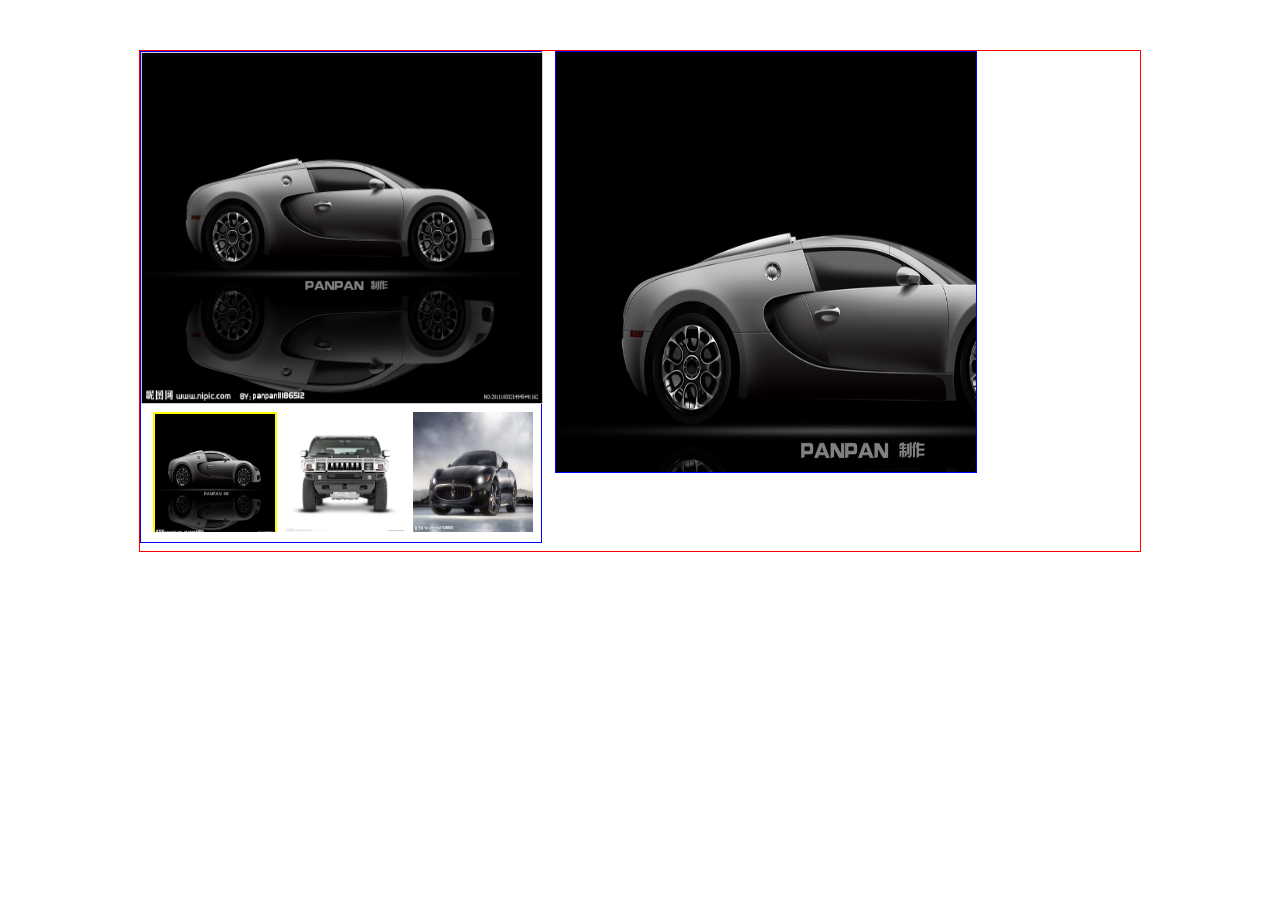
<file: index.html>
<!DOCTYPE html>
<html lang="en">
<head>
    <meta charset="UTF-8">
    <title>Title</title>
    <style>
        *{margin: 0;padding: 0;}
        ul{list-style: none;}
        a{text-decoration: none;}
        img{display: block;}
        #max{  width: 1000px;  height: 500px; border: 1px solid red; position: relative; margin: 50px auto;}
        .left{float: left;width: 400px; height: 490px; position: relative; border: 1px solid blue; left: 0;top:0;}
        .smallSize{width: 400px; height:350px; border:1px solid #ccc; position: absolute;}
        .smallSize img{  width: 400px;  height: 350px;}
        .tuP{  width: 400px; height: 120px; overflow: hidden; position: absolute; top:360px; margin-left: 8px;}
        .tuP ul li {float: left; margin: 0 4px;}
        .tuP ul li a img{  height: 120px;  width: 120px;}
        .right{ overflow: hidden; height: 420px;  width: 420px;  border:1px solid blue;  margin-left: 15px; position: absolute; left: 400px;}
        .right img{ height: 600px;  width: 600px;}
        .current{border: 2px solid yellow;}
    </style>
    <script src="jquery-2.1.1.min.js"></script>
</head>
<body>
<div id="max">
    <div class="left">
        <div class="smallSize">
            <img src="1.jpg" alt="">
        </div>
        <div class="tuP">
            <ul>
                <li class="current"><a href="javascript:;"><img src="1.jpg" alt=""></a></li>
                <li><a href="javascript:;"><img src="2.jpg" alt=""></a></li>
                <li><a href="javascript:;"><img src="3.jpg" alt=""></a></li>
                <li><a href="javascript:;"><img src="4.jpg" alt=""></a></li>
                <li><a href="javascript:;"><img src="5.jpg" alt=""></a></li>
                <li><a href="javascript:;"><img src="6.jpg" alt=""></a></li>
                <li><a href="javascript:;"><img src="7.jpg" alt=""></a></li>
                <li><a href="javascript:;"><img src="8.jpg" alt=""></a></li>
            </ul>
        </div>
    </div>
    <div class="right">
        <img src="1.jpg" alt="图片">
    </div>
</div>
</body>
</html>
</file>
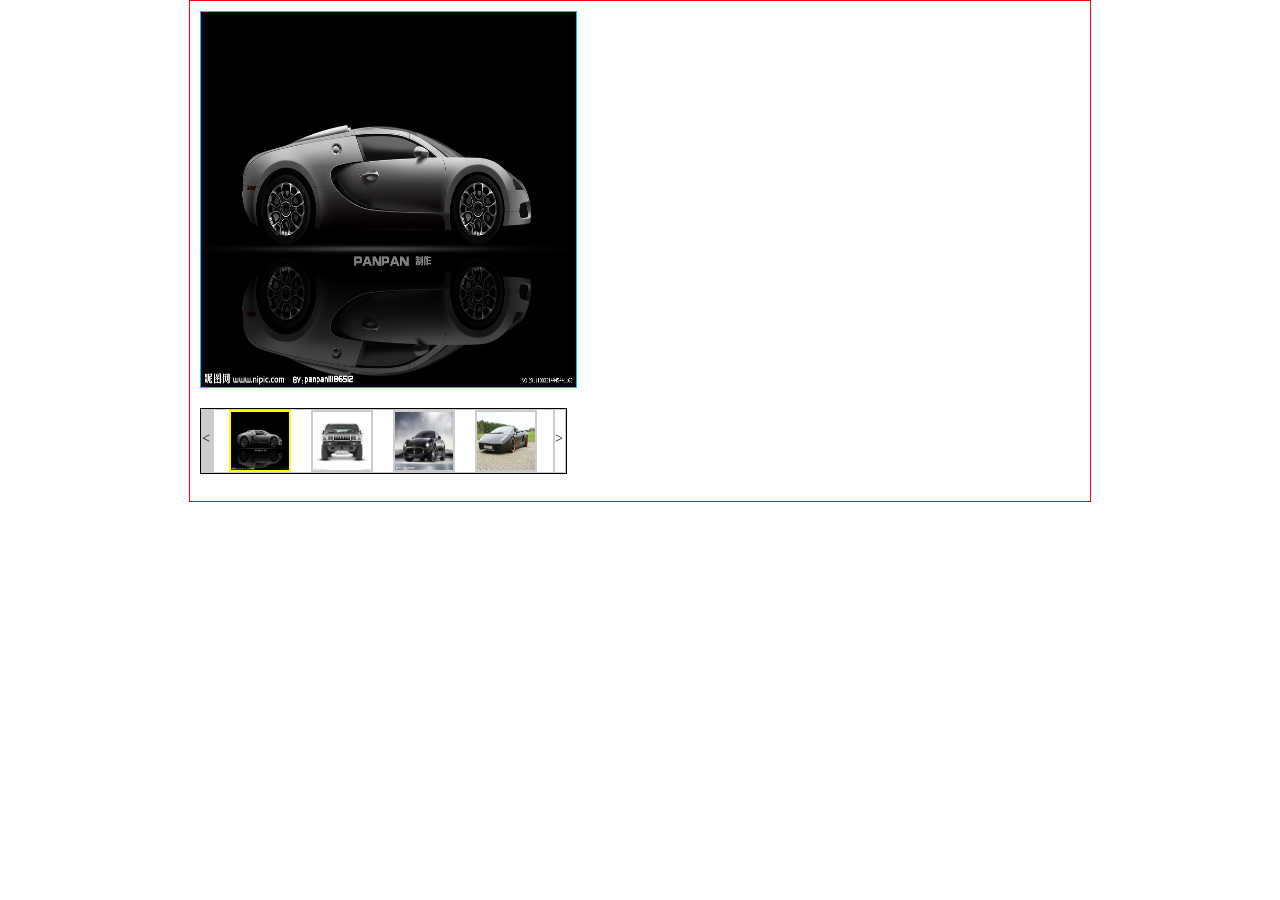
<file: protice.html>
<!DOCTYPE html>
<html lang="en">
<head>
    <meta charset="UTF-8">
    <title>放大镜</title>
    <link rel="stylesheet" href="./protice.css">
</head>
<body>
<div class="max">
    <div class="middleImg">
        <img src="./1.jpg" alt="汽车模型">
        <div class="mask"></div>
    </div>
    <div class="smallImg">
        <span class="left disabled"><</span>
        <div class="ulImg">
            <ul>
                <li class="active"><img src="./1.jpg" alt="汽车模型"></li>
                <li><img src="./2.jpg" alt="汽车模型"></li>
                <li><img src="./3.jpg" alt="汽车模型"></li>
                <li><img src="./4.jpg" alt="汽车模型"></li>
                <li><img src="./5.jpg" alt="汽车模型"></li>
                <li><img src="./6.jpg" alt="汽车模型"></li>
                <li><img src="./7.jpg" alt="汽车模型"></li>
                <li><img src="./8.jpg" alt="汽车模型"></li>
            </ul>

        </div>

        <span class="right">></span>
    </div>
    <div class="bigImg">
        <img src="./1.jpg" alt="汽车模型">
    </div>
</div>
<script src="./jquery-2.1.1.min.js"></script>
<script src="./protice.js"></script>
</body>
</html>
</file>
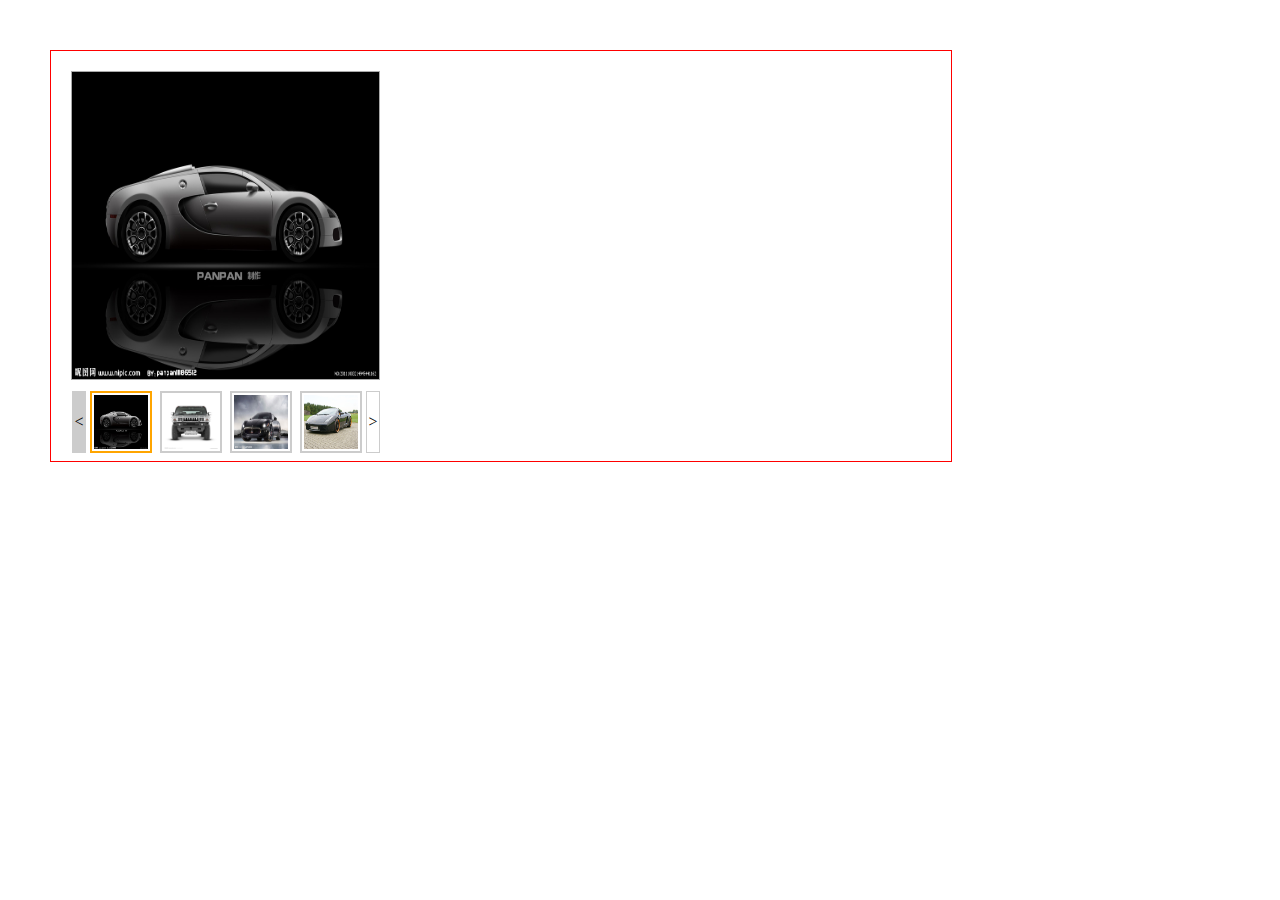
<file: zoom.html>
<!DOCTYPE html>
<html lang="en">
<head>
    <meta charset="UTF-8">
    <title>Title</title>
    <link rel="stylesheet" href="style.css">
    <script src="jquery-2.1.1.min.js"></script>
    <script src="zoom.js"></script>
</head>
<body>
    <div class="zoom">
        <div class="middle">
            <img src="1.jpg" alt="">
            <div class="mask"></div>
        </div>
        <div class="small">
            <span class="left disable">&lt;</span>
            <div class="wrapSmallImg">
                <ul>
                    <li class="current"><img src="1.jpg" alt=""></li>
                    <li><img src="2.jpg" alt=""></li>
                    <li><img src="3.jpg" alt=""></li>
                    <li><img src="4.jpg" alt=""></li>
                    <li><img src="5.jpg" alt=""></li>
                    <li><img src="6.jpg" alt=""></li>
                    <li><img src="7.jpg" alt=""></li>
                    <li><img src="8.jpg" alt=""></li>

                </ul>
            </div>
            <span class="right" >&gt;</span>
        </div>

        <div class="zoomLarge">
            <img src="1.jpg" alt=""></div>
    </div>


</body>
</html>
</file>
<file: protice.css>
*{margin: 0; padding:0;}
.max{width: 900px;height:500px;margin: 0 auto; position: relative; border: 1px solid red;cursor:pointer;}
.middleImg{
    width: 375px;
    height:375px;
    position: relative;
    border:1px solid deepskyblue;
    left:10px;
    top:10px;
}
.middleImg img {
    width: 375px;
    height:375px;
    display: block;
}
.mask{ position: absolute;
    left: 0;
    top:0;
    width: 80px;
    height:80px;
    background: yellow;
    opacity: 0.5;
    cursor: move;
    display: none;
}
.smallImg{
    width: 365px;
    height:64px;
    position: relative;
    border:1px solid #000;
    left:10px;
    top:30px;


}
.smallImg>span{
    float: left;
    width: 10px;
    height:62px;
    border:1px solid #ccc;
    font-size: 14px;
    color:#000;
    line-height: 58px;
}
.ulImg{
    width: 339px;
    height:62px;
    border:1px solid #ccc;
    position: relative;
    overflow: hidden;
    float: left;
}
.ulImg ul{
    width: 700px;
    height:60px;
    position: absolute;
    left:0;
    top:0;
}
.ulImg ul li{
    list-style: none;
    float: left;
    margin: 0 10px;
    border:2px solid #ccc;
}
.ulImg ul li:nth-of-type(1){
    margin-left: 15px;
}
.ulImg ul li img{
    width: 58px;
    height:58px;
    display: block;
}
ul  li.active{
    border:2px solid yellow;
}
.bigImg{
    width: 455px;
    height: 410px;
    border: 1px solid #ccc;
    position: absolute;
    top: 20px;
    left: 400px;
    overflow: hidden;
    display:none;
}
.bigImg img{
    width: 600px;
    height:600px;
    position: absolute;
    left: 0;
    top: 0;
}
.disabled{
    background: #ccc;
}
</file>
<file: style.css>
*{  margin:0;  padding:0;  }
li{  list-style: none;  }
.zoom{  margin:50px;  width: 900px;  height: 410px;  border: 1px solid red;  position:relative;  }
.middle{ width: 307px;height: 307px;margin:20px 20px 10px 20px;border: 1px solid darkgray;position: relative; }
.middle img{width:307px;height: 307px;}
.mask{width: 80px;height: 80px;background: #ffc534;opacity: 0.3;position: absolute;left:0;top:0;display: none; cursor:move}
.small{width: 312px;height:63px;margin-left:20px;padding:1px;}
.small span{float: left;height: 60px;line-height:60px;width:12px;text-align:center;border: 1px solid #ccc;cursor: pointer;}
.right{margin-left:4px;}
.small span.disable{cursor:default;background-color: #ccc;}
.wrapSmallImg{float: left;height: 62px;width: 276px;position: relative;overflow: hidden;}
.wrapSmallImg ul{width: 348px;position: absolute;left: 0;top: 0;}
.wrapSmallImg ul li{float: left;width: 54px;height: 54px;border: 2px solid #ccc;margin: 0 4px;_display: inline;cursor: pointer; padding:2px;}
.wrapSmallImg ul li.current{border: 2px solid orange;}
.wrapSmallImg ul li img{width: 54px;height: 54px;}
.zoomLarge{width: 350px;height: 350px;border: 1px solid #ccc;position: absolute;top: 20px;left: 340px;overflow: hidden; display:none;}
.zoomLarge img{width: 600px;height:600px; position: absolute;  left: 0;  top: 0;  }
</file>
